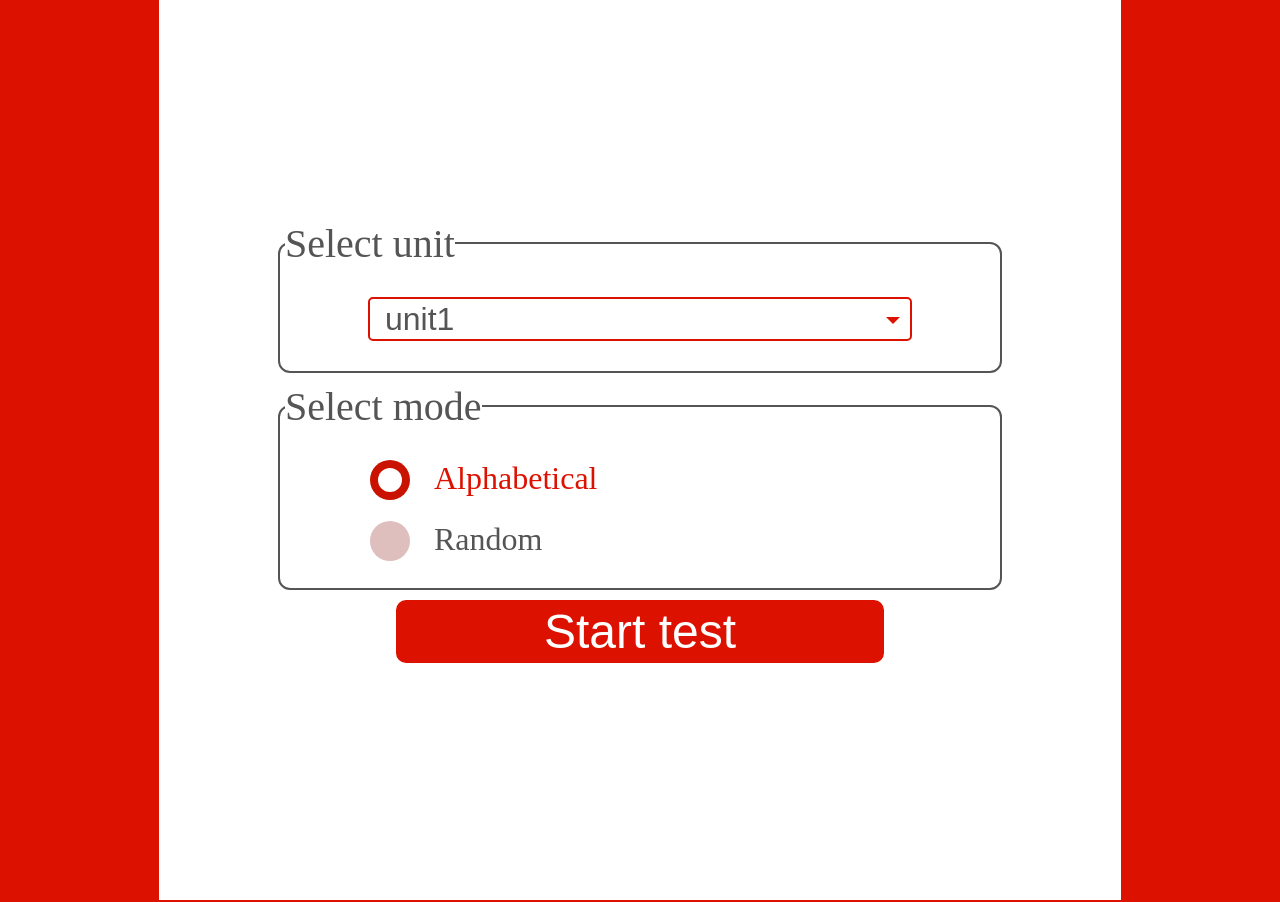
<file: index.html>
<!doctype html>
<html>

<head>
	<meta charset="utf-8">
	<meta name="Description" content="English vocabulary test.">
	<title>wordLink</title>
	<link rel="shortcut icon" href="./src/link_128px_1189600_easyicon.net.ico" type="image/x-icon" />
	<link rel="stylesheet" href="./css/modestyle.css">
	<link rel="stylesheet" href="./css/drop-down.css">
	<link rel="stylesheet" href="./css/normalize.min.css">
	<link rel="stylesheet" href="./css/theme-red.css" id="theme">
	<script type="text/javascript" src="./js/jquery-1.11.0.min.js"></script>
	<script type="text/javascript" src="./js/init.js"></script>
	<script type="text/javascript" src="./js/jquery-ui.min.js"></script>
	<script type="text/javascript" src="./js/select-widget-min.js"></script>
</head>

<body>
	<div id="container">
		<form class="body">
			<fieldset>
				<legend class="h3">Select unit</legend>
				<select name="drop1" class="ui-select"></select>
			</fieldset>
			<fieldset>
				<legend class="h3">Select mode</legend>
				<div class="swappy-radios" role="radiogroup" aria-labelledby="swappy-radios-label">
					<label>
						<input class="red" type="radio" name="options" checked /><span class="radio"></span>
						<span class="red">Alphabetical</span>
					</label>
					<label>
						<input class="green" type="radio" name="options" /><span class="radio"></span>
						<span class="green">Random</span>
					</label>
				</div>
			</fieldset>
			<input id="gb" type="button" value="Start test" />
		</form>
	</div>
</body>
<script src="./js/index.js"></script>

</html>
</file>
<file: css/modestyle.css>
html, body{
	margin: 0 auto;	
	height:100%;
	overflow: hidden; 
}
 
#container{ 
	margin:0 auto;
	width:75%;
	height:100%; 
	background:white;
	border: 1px solid #fff; 
} 

fieldset{
	margin:0 auto; 
	width:75%;
	border-radius:12px;
	border-color:#555;
	border-style:solid;
	margin-bottom: 10px; 
}

input{
	display:block;
	position: relative;
	margin: 0 auto;
	text-align:center;
	  
	font-size:48px;	 
	cursor: pointer;
	border: none;
	width: 50%; 
	
	-moz-border-radius: 10px;
	-webkit-border-radius: 10px;
	border-radius:10px;
	
	-moz-transition:background-color 0.5s linear;
	-webkit-transition:background-color 0.5s linear; 
	transition:background-color 0.5s linear;
}

input:focus{
	outline: none;
	border:none;
}
</file>
<file: css/drop-down.css>
* {
	margin:0;
	list-style:none;
	padding:0;
}

div.select-main.z-index {
	z-index:10;
}

div.select-main.disabled {
	cursor:default;
	filter:alpha(opacity=50);
	opacity:0.5;
	zoom:1;
}

div.select-main.disabled div.select-set {
	cursor:default;
}

div.select-main.disabled div.select-arrow {
	cursor:default;
}

div.select-set {
	background-color: transparent; 
	border-radius:5px;
	color:#555;
	cursor:pointer;
	height:40px;
	line-height:40px;
	overflow:hidden;
	position:relative; 
	padding:0 35px 0 15px;
	width:100%;
	z-index:5;
}

ul.select-list {
	cursor:pointer;
	margin:7px 0;
}

/* Scroll view */

ul.select-list::-webkit-scrollbar {
    width:12px;
}

ul.select-list::-webkit-scrollbar-track {
    border-radius:10px;
}

ul.select-list::-webkit-scrollbar-thumb {
    border-radius:10px;
    -webkit-box-shadow:inset 0 0 1px rgba(0,0,0,0.5);
}

ul.select-list {
	scrollbar-face-color:#AEB1B1;
    scrollbar-shadow-color:#C7CACA;
    scrollbar-highlight-color:#CED1D1;
    scrollbar-3dlight-color:#CED1D1;
    scrollbar-darkshadow-color:#C7CACA;
    scrollbar-track-color:#CED1D1;
    scrollbar-arrow-color:#333;
}

/* End scroll view */

li.select-items {
	color:#555;
	padding:7px 15px;
}
</file>
<file: css/theme-red.css>
html, body {
	background: #dd1100;
}

#gb{
	color:white;
	background: #dd1100;
	border:solid #dd1100 4px; 
} 

#gb:hover{
	color:#dd1100;
	background: white; 
} 
 
div.select-main {
	background-color:#FFFFFF;
	border:2px solid #dd1100;
	border-radius:5px;
	font-family:Helvetica, arial, sans-serif;
	font-size:2rem;  
	height:40px;
	position:relative;
	width:75%;
	margin: 30px auto;
	
	-webkit-user-select:none; /* webkit (safari, chrome) browsers */
    -moz-user-select:none; /* mozilla browsers */
    -khtml-user-select:none; /* webkit (konqueror) browsers */
    -ms-user-select:none; /* IE10+ */
}

div.select-arrow { 
	border-top:7px solid #dd1100; 
	border-left:7px solid transparent;
	border-right:7px solid transparent;
	cursor:pointer;
	height:0px;
	position:absolute;
	top:18px;
	right:10px;
	width:0px;
	z-index:7;
}

div.select-arrow.reverse {
	border-top:7px solid transparent;
	border-bottom:7px solid #dd1100; 
	top:10px;
}

div.select-block { 
	background-color:#FFFFFF;
	border:2px solid #dd1100;
    border-radius:5px;
	left:-2px;
    line-height:20px;
    position:absolute;
    top:40px;
    width:100%;
}

li.select-items:hover,
li.select-items.active {
	background-color:#dd1100; 
	color:#FFFFFF;
} 

.swappy-radios input:checked ~ span {
  color: #dd1100;
  transition: color .5s;
}
.swappy-radios input:checked ~ .radio {
  background-color: #c91300;
  opacity: 1 !important;
}

.swappy-radios .radio {
  position: absolute;
  top: 0;
  left: 0;
  height: 2.5rem;
  width: 2.5rem;
  background: #debfbd;
  border-radius: 50%;
}
</file>
